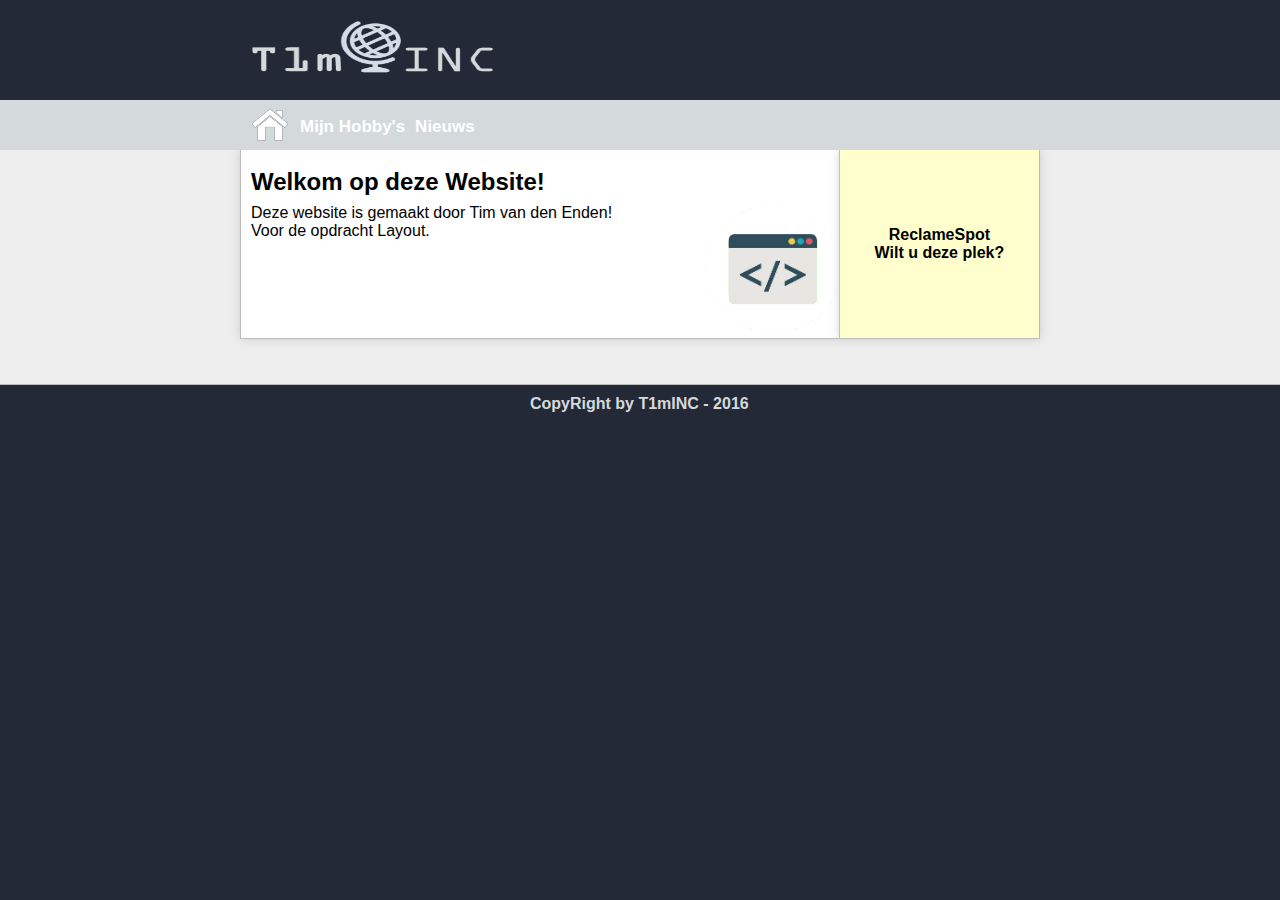
<file: index.html>
<!DOCTYPE html>
<html>
<head>
	<meta charset="utf-8">
	<link rel="stylesheet" type="text/css" href="assets/css/style.css">
	<meta name="viewport" content="width=device-width, initial-scale=1">
	<script   src="https://code.jquery.com/jquery-2.2.4.min.js"  integrity="sha256-BbhdlvQf/xTY9gja0Dq3HiwQF8LaCRTXxZKRutelT44="   crossorigin="anonymous"></script>
	<script type="text/javascript">
		
		jQuery(document).ready(function(){

			jQuery('.navRight').on('click', function(){

				jQuery(this).toggleClass('active');
				jQuery('.ContainerNav').toggleClass('active');
			});
		});
	</script>
	<title>T1mINC | 2016</title>
</head>
<body>

<header>
	<div class="HeaderContainer">
		<img class="Logo" src="assets/images/T1mINCheader.png" alt="Logo">
	</div>
</header>
<nav>

	<div class="NavMainContainer">
			<a  class="navButton" href="index.html"><span class="iconHome"><img class="navHomeIcon" src="assets/images/homeIconWit.png" alt="navHomeIcon"></span></a>
			<div class="ContainerNav">
					<a class="navButton" href="Hobbys.html">Mijn Hobby's</a>
					<a class="navButton" href="error404page.html">Nieuws</a>
			</div>
	</div>
	<div class="navRight">
		<span class="Hamburger"></span>
		<span class="Hamburger2"></span>
	</div>		
</nav>

<div class="content">
	<div class="containerMidden">
		<section class="articles">
			<div class="row">
				<article class="topRow, page2">
					<h2 class="title">Welkom op deze Website!</h2>
					<img class="CodeIcon" src="assets/images/CodeIcon.png" alt="CodeIcon">
					Deze website is gemaakt door Tim van den Enden! <br />
					Voor de opdracht Layout.
					
				</article>
			</div>
		</section>
		<aside>
			<div class="ReclameSpot">
				<p>ReclameSpot</p>
				<p>Wilt u deze plek?</p>
			</div>
		</aside>
	</div>
</div>


<footer>
	<div class="CopyRight">
		CopyRight by T1mINC - 2016
	</div>
</footer>

</body>
</html>
</file>
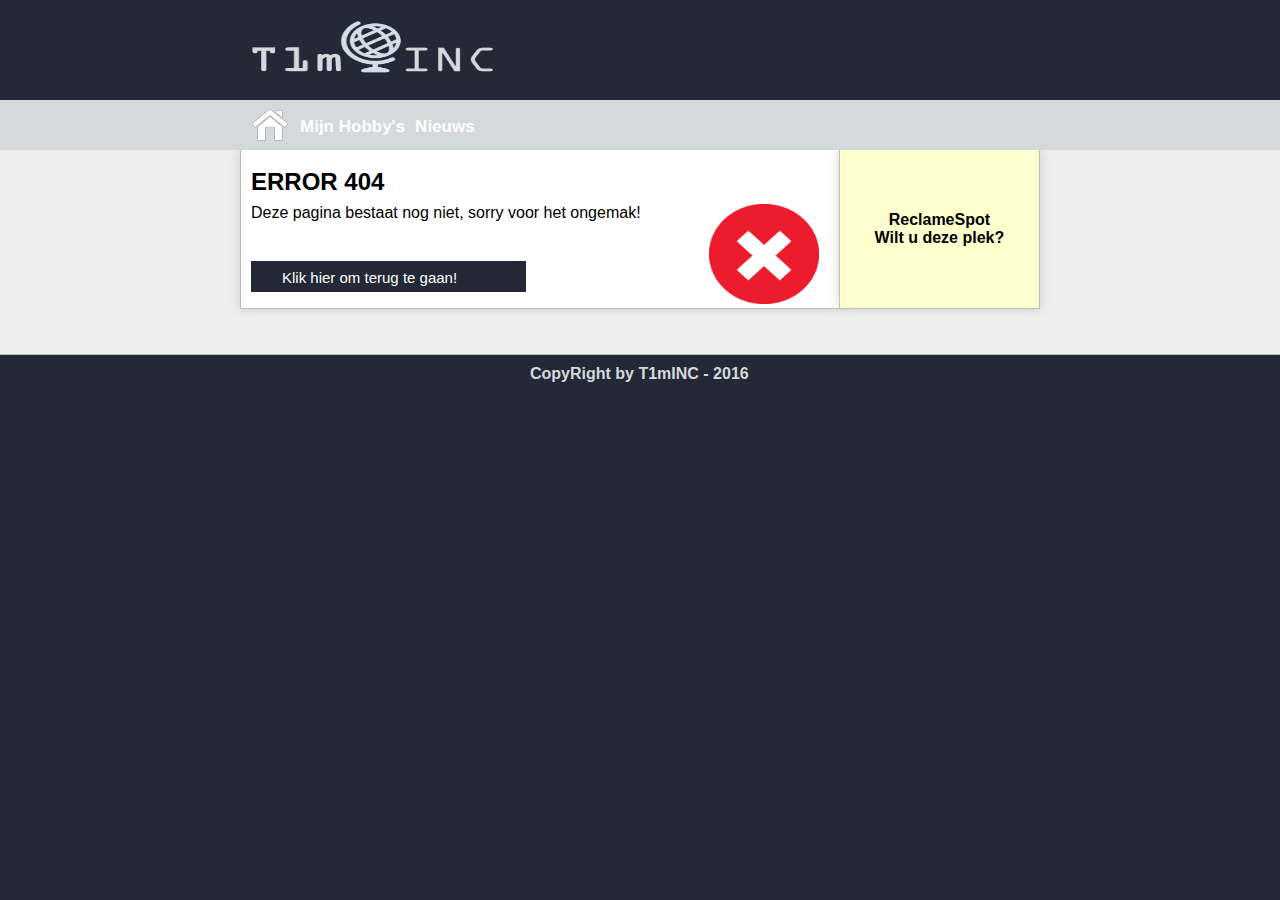
<file: error404page.html>
<!DOCTYPE html>
<html>
<head>
	<meta charset="utf-8">
	<link rel="stylesheet" type="text/css" href="assets/css/style.css">
	<meta name="viewport" content="width=device-width, initial-scale=1">
	<script   src="https://code.jquery.com/jquery-2.2.4.min.js"  integrity="sha256-BbhdlvQf/xTY9gja0Dq3HiwQF8LaCRTXxZKRutelT44="   crossorigin="anonymous"></script>
	<script type="text/javascript">
		
		jQuery(document).ready(function(){

			jQuery('.navRight').on('click', function(){

				jQuery(this).toggleClass('active');
				jQuery('.ContainerNav').toggleClass('active');
			});
		});
	</script>
	<title>T1mINC | 2016</title>
</head>
<body>

<header>
	<div class="HeaderContainer">
		<img class="Logo" src="assets/images/T1mINCheader.png" alt="Logo">
	</div>
</header>
<nav>

	<div class="NavMainContainer">
			<a  class="navButton" href="index.html"><span class="iconHome"><img class="navHomeIcon" src="assets/images/homeIconWit.png" alt="navHomeIcon"></span></a>
			<div class="ContainerNav">
					<a class="navButton" href="Hobbys.html">Mijn Hobby's</a>
					<a class="navButton" href="error404page.html">Nieuws</a>
			</div>
	</div>
	<div class="navRight">
		<span class="Hamburger"></span>
		<span class="Hamburger2"></span>
	</div>		
</nav>

<div class="content">
	<div class="containerMidden">
		<section class="articles">
			<div class="row">
				<article class="topRow, page2">
					<h2 class="title">ERROR 404</h2>
					<img class="ErrorIcon" src="assets/images/ErrorIcon.png" alt="ErrorIcon">
					Deze pagina bestaat nog niet, sorry voor het ongemak!<br />
					<a href="hobbys.html" class="Info">Klik hier om terug te gaan!</a>
					
				</article>
			</div>
		</section>
		<aside>
			<div class="ReclameSpot">
				<p>ReclameSpot</p>
				<p>Wilt u deze plek?</p>
			</div>
		</aside>
	</div>
</div>


<footer>
	<div class="CopyRight">
		CopyRight by T1mINC - 2016
	</div>
</footer>

</body>
</html>
</file>
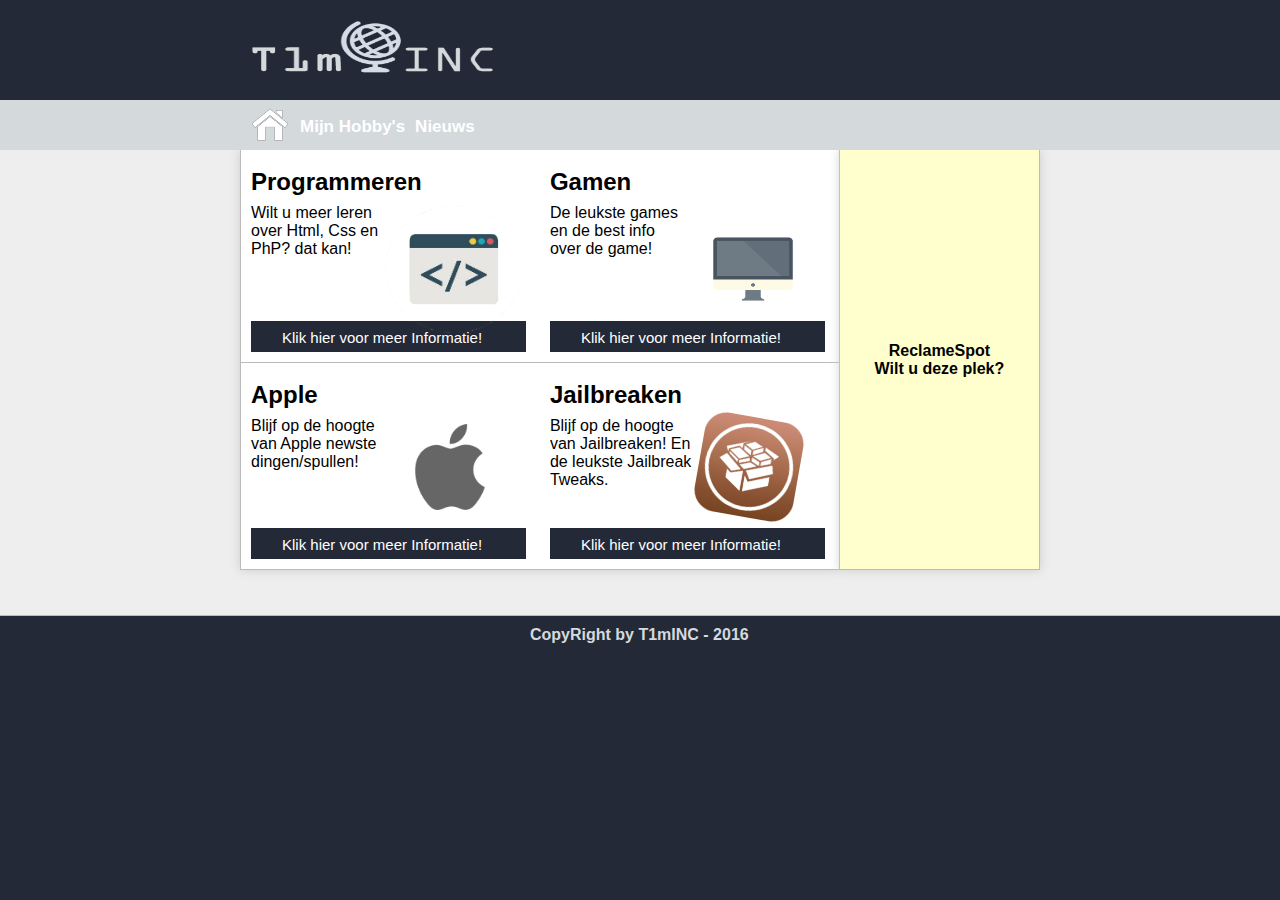
<file: hobbys.html>
<!DOCTYPE html>
<html>
<head>
	<meta charset="utf-8">
	<link rel="stylesheet" type="text/css" href="assets/css/style.css">
	<meta name="viewport" content="width=device-width, initial-scale=1">
	<script   src="https://code.jquery.com/jquery-2.2.4.min.js"  integrity="sha256-BbhdlvQf/xTY9gja0Dq3HiwQF8LaCRTXxZKRutelT44="   crossorigin="anonymous"></script>
	<script type="text/javascript">
		
		jQuery(document).ready(function(){

			jQuery('.navRight').on('click', function(){

				jQuery(this).toggleClass('active');
				jQuery('.ContainerNav').toggleClass('active');
			});
		});
	</script>
	<title>T1mINC | 2016</title>
</head>
<body>

<header>
	<div class="HeaderContainer">
		<img class="Logo" src="assets/images/T1mINCheader.png" alt="Logo">
	</div>
</header>
<nav>

	<div class="NavMainContainer">
			<a  class="navButton" href="index.html"><span class="iconHome"><img class="navHomeIcon" src="assets/images/homeIconWit.png" alt="navHomeIcon"></span></a>
			<div class="ContainerNav">
					<a class="navButton" href="Hobbys.html">Mijn Hobby's</a>
					<a class="navButton" href="error404page.html">Nieuws</a>
			</div>
	</div>
	<div class="navRight">
		<span class="Hamburger"></span>
		<span class="Hamburger2"></span>
	</div>		
</nav>

<div class="content">
	<div class="containerMidden">
		<section class="articles">
			<div class="row">
				<article class="topRow">
					<h2 class="title">Programmeren</h2>
					<img class="CodeIcon" src="assets/images/CodeIcon.png" alt="CodeIcon">
					Wilt u meer leren over Html, Css en PhP? dat kan!
					
					<a href="programmeren.html" class="Info2">Klik hier voor meer Informatie!</a>
				</article>
				<article class="topRow">
					<h2 class="title">Gamen</h2>
					<img class="PcIcon" src="assets/images/PcIcon.png" alt="PcIcon">
					De leukste games en de best info over de game!

					<a href="error404page.html" class="Info2">Klik hier voor meer Informatie!</a>
				</article>
			</div>
			<div class="row">
				<article class="bottomRow">
					<h2 class="title">Apple</h2>
						<img class="AppleIcon" src="assets/images/AppleIcon.png" alt="AppleIcon">
						Blijf op de hoogte van Apple newste dingen/spullen!
						<a href="error404page.html" class="Info3">Klik hier voor meer Informatie!</a>
				</article>
				<article class="bottomRow">
					<h2 class="title">Jailbreaken</h2>
						<img class="JailbreakIcon" src="assets/images/JailbreakIcon.png" alt="JailbreakIcon">
						Blijf op de hoogte van Jailbreaken! En de leukste Jailbreak Tweaks.
						<a href="jailbreaken.html" class="Info">Klik hier voor meer Informatie!</a>
				</article>		
			</div>
		</section>
		<aside>
			<div class="ReclameSpot">
				<p>ReclameSpot</p>
				<p>Wilt u deze plek?</p>
			</div>
		</aside>
	</div>
</div>


<footer>
	<div class="CopyRight">
		CopyRight by T1mINC - 2016
	</div>
</footer>

</body>
</html>
</file>
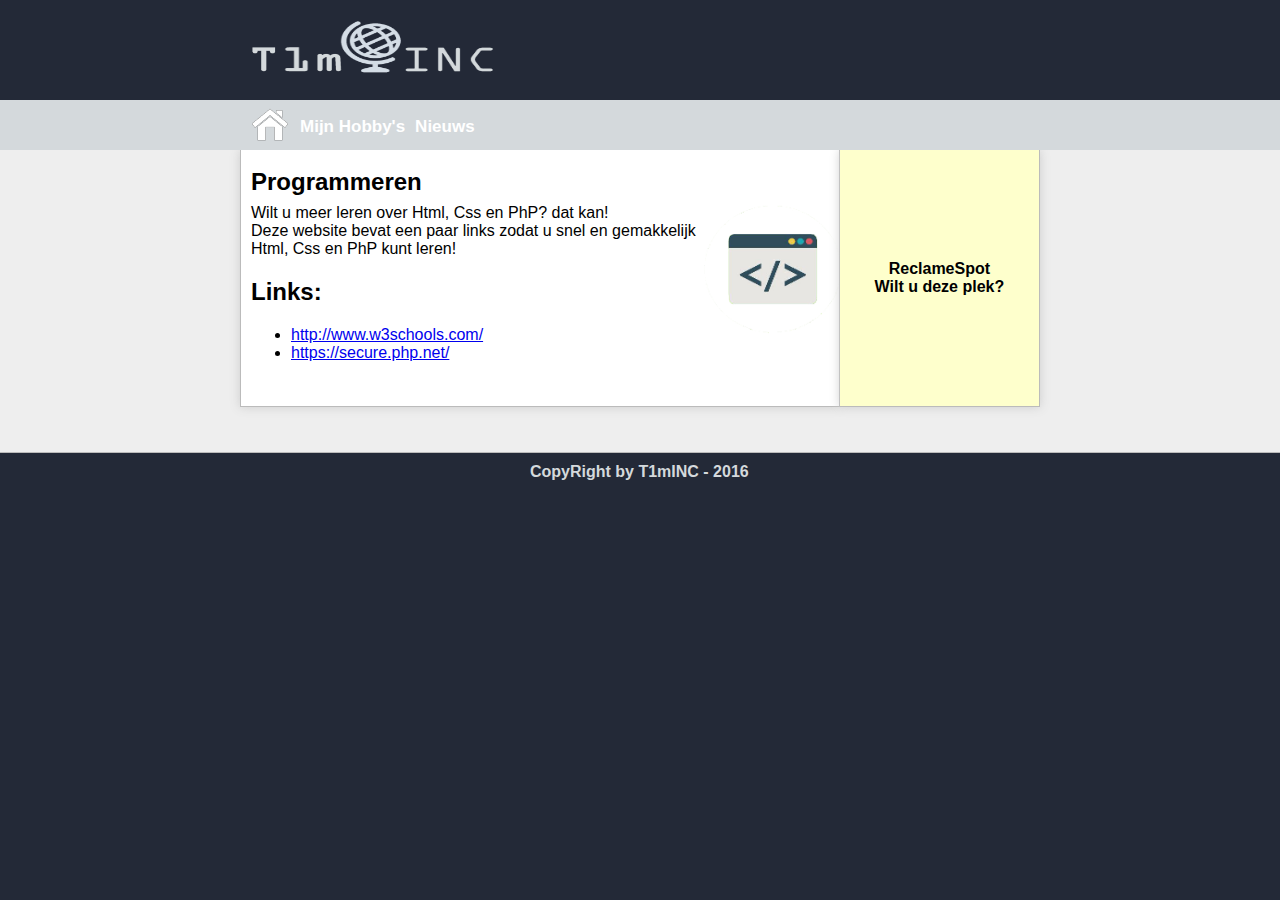
<file: programmeren.html>
<!DOCTYPE html>
<html>
<head>
	<meta charset="utf-8">
	<link rel="stylesheet" type="text/css" href="assets/css/style.css">
	<meta name="viewport" content="width=device-width, initial-scale=1">
	<script   src="https://code.jquery.com/jquery-2.2.4.min.js"  integrity="sha256-BbhdlvQf/xTY9gja0Dq3HiwQF8LaCRTXxZKRutelT44="   crossorigin="anonymous"></script>
	<script type="text/javascript">
		
		jQuery(document).ready(function(){

			jQuery('.navRight').on('click', function(){

				jQuery(this).toggleClass('active');
				jQuery('.ContainerNav').toggleClass('active');
			});
		});
	</script>
	<title>T1mINC | 2016</title>
</head>
<body>

<header>
	<div class="HeaderContainer">
		<img class="Logo" src="assets/images/T1mINCheader.png" alt="Logo">
	</div>
</header>
<nav>

	<div class="NavMainContainer">
			<a  class="navButton" href="index.html"><span class="iconHome"><img class="navHomeIcon" src="assets/images/homeIconWit.png" alt="navHomeIcon"></span></a>
			<div class="ContainerNav">
					<a class="navButton" href="Hobbys.html">Mijn Hobby's</a>
					<a class="navButton" href="error404page.html">Nieuws</a>
			</div>
	</div>
	<div class="navRight">
		<span class="Hamburger"></span>
		<span class="Hamburger2"></span>
	</div>		
</nav>

<div class="content">
	<div class="containerMidden">
		<section class="articles">
			<div class="row">
				<article class="topRow, page2">
					<h2 class="title">Programmeren</h2>
					<img class="CodeIcon" src="assets/images/CodeIcon.png" alt="CodeIcon">
					Wilt u meer leren over Html, Css en PhP? dat kan! <br />
					Deze website bevat een paar links zodat u snel en gemakkelijk Html, Css en PhP kunt leren!

					<h2>Links:</h2>
					<ul>
						<li><a href="http://www.w3schools.com/">http://www.w3schools.com/</a></li>
						<li><a href="https://secure.php.net/">https://secure.php.net/</a></li>
					</ul>
					<br />
					
				</article>
			</div>
		</section>
		<aside>
			<div class="ReclameSpot">
				<p>ReclameSpot</p>
				<p>Wilt u deze plek?</p>
			</div>
		</aside>
	</div>
</div>


<footer>
	<div class="CopyRight">
		CopyRight by T1mINC - 2016
	</div>
</footer>

</body>
</html>
</file>
<file: assets/css/style.css>
body {
    margin: 0px;
    background: #232937;
    font-family: arial;
}


header {
    width: 100%;
    height: 100px;

    /* Opmaak van de header */
    background: #232937;
}

img.JailbreakProofIos10 {
    width: 200px;
    height: 280px;
    float: left;
    margin-right: 10px;
}

div.HeaderContainer {
    max-width: 800px;
    height: 200px;
    margin: 0px auto;
}

img.Logo {
    height: 100px;
    width: 260px;
    float: left;
    margin: -15px 0px 12px 0px;
} 

nav {
    width: 100%;
    min-height: 50px;
    background: #d4d9dc;
    /*background: #232937;*/
    display: flex;
    position: relative;
}

div.NavMainContainer {
    max-width: 800px;
    margin: 0px auto;
    min-height: 20px;
    width: 100%;
    padding: 3px;

}

div.navRight {
    display:none;
    margin: 0px auto;
    min-height: 0px;
    background: #d4d9dc;
    width: 0px;
    float: right;
    transition: 0.3s ease;

}

a.navButton {
    text-decoration: none;
    font-size: 17px;
    color: #fff;
    padding-left: 10px;
    display: inline-block;
    height: 40px;
    line-height: 48px;
    float: left;
    font-family: arial;
    transition: 0.3s ease;
    font-weight: bold;

}

a.navButton:hover {
    text-decoration: none;
    font-size: 17px;
    color: #232937;
    padding-left: 10px;
    font-weight: bold;
}



div.containerMidden {
    max-width: 800px;
    margin: 0px auto;
    min-height: 100px;

    display: flex;
    flex-direction: row;
    flex: 1 0 auto;

    -webkit-display: flex;
    -webkit-flex-direction: row;
    -webkit-flex: 0 1 auto;

}

div.content {
    width: 100%;
    background: #eee;
    padding-bottom: 45px;
}

section.articles {
    width: 75%;
    min-height: 100px;


    /* Opmaak van de section */
    background: #fff;
    border-left: 1px solid #bbb;
    border-right: 1px solid #bbb;
    border-bottom: 1px solid #bbb;
    box-shadow: 0px 0px 10px 0px #ccc;
}

section.articles article {
    -webkit-flex-grow: 0; /* Safari 6.1+ */
    -webkit-flex-shrink: 0; /* Safari 6.1+ */
    -webkit-flex-basis: 40px; /* Safari 6.1+ */
    flex-grow: 1;
    flex-shrink: 0;
    flex-basis: 40px;
    max-width: 50%;
    padding: 10px;
}

section.articles article.page2 {
    -webkit-flex-grow: 0; /* Safari 6.1+ */
    -webkit-flex-shrink: 0; /* Safari 6.1+ */
    -webkit-flex-basis: 40px; /* Safari 6.1+ */
    flex-grow: 1;
    flex-shrink: 0;
    flex-basis: 40px;
    min-width: 100%;
    padding: 10px;
}

article.topRow {
    border-bottom: 1px solid #bbb; 
}

article.bottomRow {
    border-bottom: 0px solid #bbb; 
}

div.row {
    -webkit-display: flex;
    flex-direction: row; 

    display: flex;
    width: 100%;
    flex: 0 0 auto;

    -webkit-display: flex;
    -webkit-flex-direction: row;
    -webkit-flex: 0 0 auto;
    justify-content: space-between;
}

aside {
    width: 25%;
    min-height: 100px;
    display: flex;

    /* Opmaak van de aside */
    background: #FEFFCC;
    border-right: 1px solid #bbb;
    border-bottom: 1px solid #bbb;
    box-shadow: 0px 0px 10px 0px #ccc;
}

div.ReclameSpot {
    padding: 10px;
    margin: auto auto;
}

footer {
    border-top: 1px solid #bbb;
    width: 100%;
    height: 100px;
    background: #232937;
}

span.iconHome {
    background: url(../images/homeIcon.png) no-repeat;
    background-size: 40px 40px;
    height: 40px;
    width: 40px;
    display: inline-block;
}

/* effect hover homeIcon*/
span.iconHome:hover img {
    opacity: 0;
}

span.iconHome img {
    opacity: 1;
    transition: 0.3s ease;
}

img.navHomeIcon {
    height: 40px;
    width: 40px;
}

h1.title {
    line-height: 24px;
    margin: 10px 10px 10px 0px;
    font-family: arial;
    font-size: 24px;
}

h2.title {
    line-height: 24px;
    margin: 10px 10px 10px 0px;
    font-family: arial;
    font-size: 24px;
}

img.JailbreakIcon {
    width: 100px;
    height: 100px;
    float: right;
    transform: rotate(10deg);
    margin: 0px 30px 0px 0px;
}

img.AppleIcon {
    width: 100px;
    height: 100px;
    float: right;
    margin: 0px 30px 0px 0px;
}

img.CodeIcon {
    width: 140px;
    height: 130px;
    float: right;
    margin: 0px 6px 0px 0px;
    margin-bottom: -6px;
}

img.PcIcon {
    width: 140px;
    height: 130px;
    float: right;
    margin: 0px 6px 0px 0px;
    margin-bottom: -6px;
}

img.ErrorIcon {
    width: 110px;
    height: 100px;
    float: right;
    margin: 0px 30px 0px 0px;
    margin-bottom: -6px;
}

button.Info {
    margin-top: 10px;
    width: 275px;
    background: #232937;
    color: #fff;
    border: 1px solid #232937;
    height: 30px;
    font-size: 15px;
}

a.Info {
    margin-top: 39px;
    background: #232937;
    color: #fff;
    border: 1px solid #232937;
    height: 30px;
    font-size: 15px;
    width: 236px;
    display: block;
    padding: 7px;
    height: 15px;
    padding-left: 30px;
    text-decoration: none;
}

a.Info3 {
    margin-top: 57px;
    background: #232937;
    color: #fff;
    border: 1px solid #232937;
    height: 30px;
    font-size: 15px;
    width: 236px;
    display: block;
    padding: 7px;
    height: 15px;
    padding-left: 30px;
    text-decoration: none;
}

a.Info2 {
    margin-top: 63px;
    background: #232937;
    color: #fff;
    border: 1px solid #232937;
    font-size: 15px;
    width: 236px;
    display: block;
    padding: 7px;
    height: 15px;
    padding-left: 30px;
    text-decoration: none;

}

a.Info:hover, a.Info2:hover, a.Info3:hover {
    font-weight: bold;
    transition: 0.3s ease;
}

div.CopyRight {
    margin: 0px auto;
    width: 220px;
    padding: 10px;
    color: #d4d9dc;
    font-weight: bold;
}

p.content {
    margin-bottom: 5px;
}

div.ReclameSpot p {
    text-align: center;
    font-weight: bold;
    margin: 0px;
}


/* Ander  scherm format */

@media (max-width: 800px) {
    div section.articles article {
        max-width: 100%;
    }

    div.row {
        -webkit-display: flex;
        flex-direction: column; 
    }

    div.content {
        padding-bottom: 0px;
    }

    div.navRight {
        display:block;
        max-width: 50px;
        margin: 0px auto;
        min-height: 20px;
        width: 100%;
        padding: 3px;
        float: right;
        position: relative;

    } 
    div.ContainerNav {
        height: 0px;
        overflow: hidden;
        padding: 0px;
        opacity: 0;
        transition: 0.5s ease;
        position: absolute;
        margin-top: 46px;
        width: 100%;
        left: 0;
    } 

    div.ContainerNav.active {
        height: 50px;
        overflow: hidden;
        padding: 0px;
        opacity: 1;
        background: #697184;

    } 

    span.Hamburger {
        border-top: 2px solid #fff;
        width: 20px;
        height: 0px;
        margin: 16px 15px 2px;
        display: inline-block;
        position: absolute;
        transition: 0.3s ease;

    }

    span.Hamburger2 {
        border-top: 2px solid #fff;
        width: 20px;
        height: 10px;
        margin: 23px 0px 0px 15px;
        display: inline-block;
        position: absolute;
        transition: 0.3s ease;
    }

    div.navRight.active {
        background: #697184; 
    }

    div.navRight.active  span.Hamburger {
        transform: rotate(45deg);
        margin-top: 18px;
        position: absolute;
    }

    div.navRight.active  span.Hamburger2 {
        transform: rotate(-45deg);
        margin-top: 17px;
        margin-left: 18px;
        position: absolute; 
    }

    article.bottomRow {
        border-bottom: 1px solid #bbb; 
    }

    section.articles {
        width: 75%;
    }

    aside {
        width: 25%;
    }

    a.Info {
        margin-top: 10px;
    }

    a.Info3 {
        margin-top: 10px;
    }

    a.Info2 {
        margin-top: 10px;
    }

}

@media (max-width: 500px) {
    a.Info2 {
        padding-left: 7px;
        width: 250px;
    }

    a.Info3 {
        padding-left: 10px;
        width: 250px;
    }

    a.Info {
        padding-left: 10px;
        width: 250px;
    }

    section.articles {
        width: 100%;
    }

    aside {
        width: 100%;
    }
    div.containerMidden {
        -webkit-flex-direction: column;
    }
}
</file>
